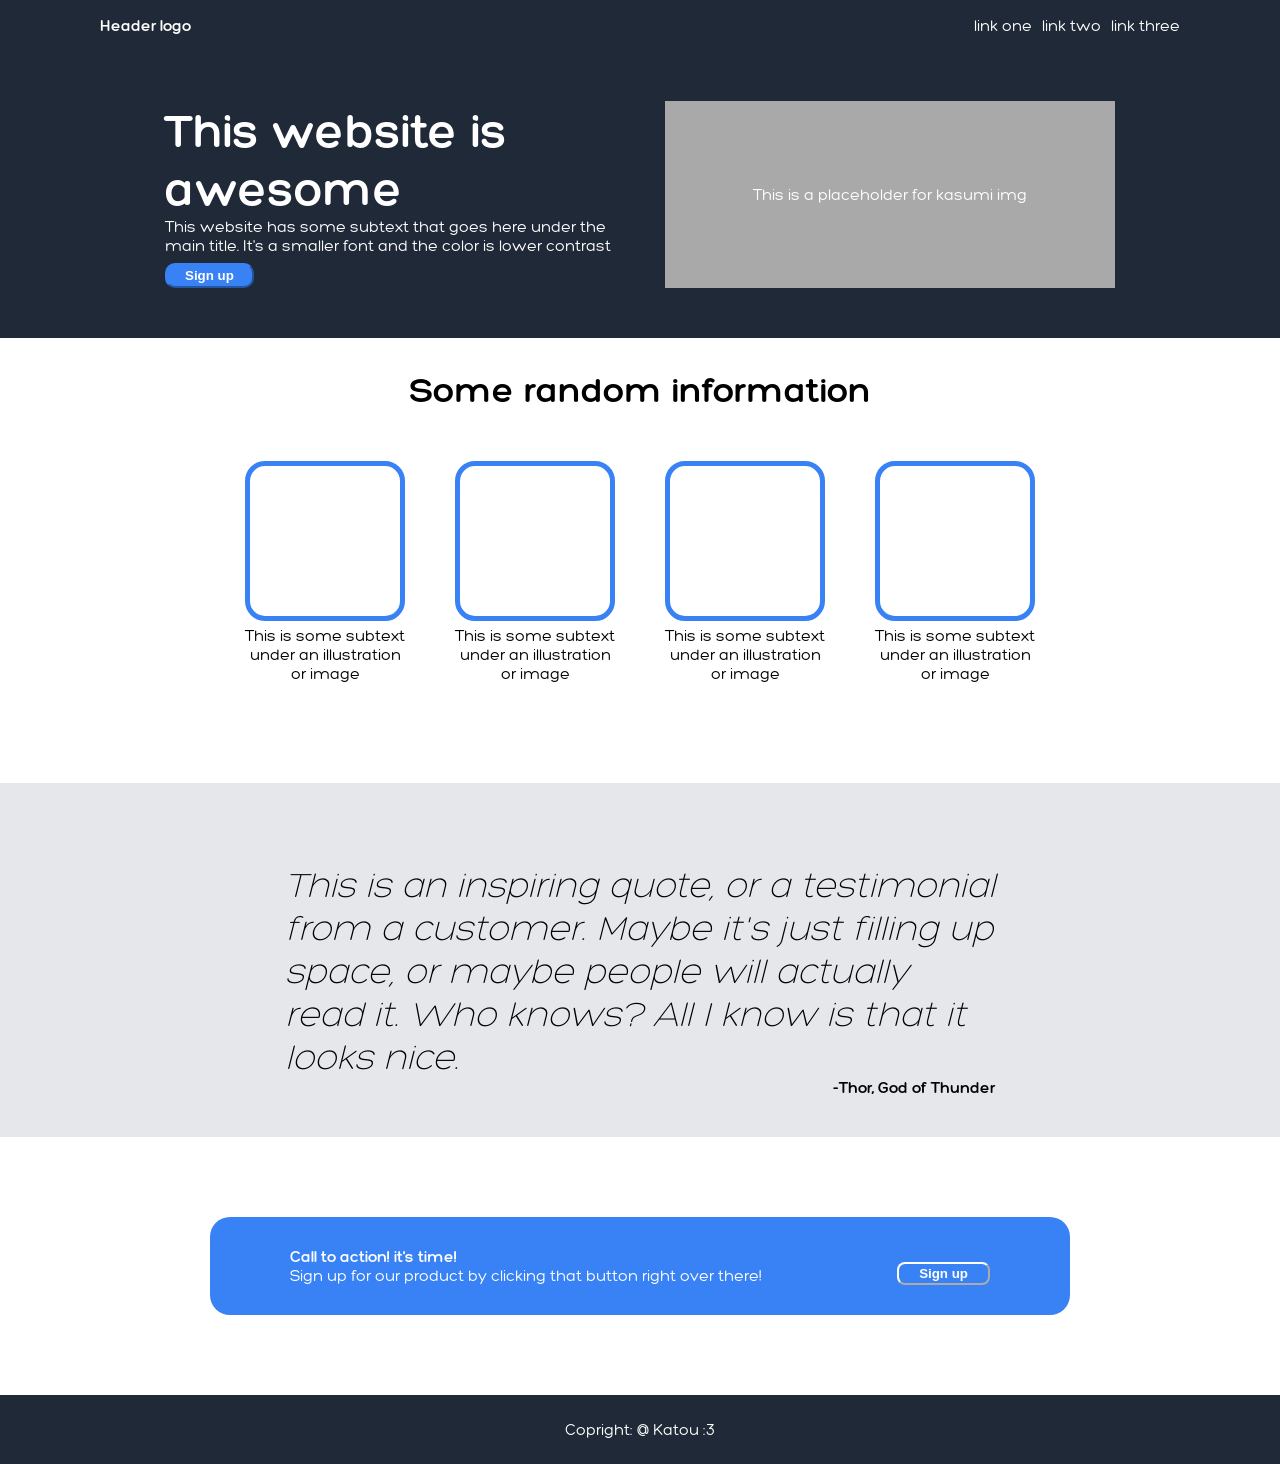
<file: home.html>
<!DOCTYPE html>
<html lang="en">
<head>
    <meta charset="UTF-8">
    <meta name="viewport" content="width=device-width, initial-scale=1.0">
    <title>Landing Page</title>
    <link rel="stylesheet" href="styles.css">
</head>
<body>
    <div class="header">
        <div class="logo">Header logo</div>
        <ul class="header-links">
            <li><a href="#">link one</a></li>
            <li><a href="#">link two</a></li>
            <li><a href="#">link three</a></li>
        </ul>
    </div>

    <div class="title-block">
        <div class="about">
            <div class="main-title"><strong>This website is awesome</strong></div>
            <div class="subtext">This website has some subtext that goes here under the main title. It's a smaller font and the color is lower contrast</div>
            <button class="button">Sign up</button> 
        </div>
        <div class="kasumi">
            This is a placeholder for kasumi img
        </div>
    </div>

    <div class="info-con">
        <div class="card-header"> Some random information</div>
        <div class="info-block">
            <div class="card-con">
                <div class="card"></div>
                <div class="description">This is some subtext under an illustration or image</div>
            </div>
            <div class="card-con">
                <div class="card"></div>
                <div class="description">This is some subtext under an illustration or image</div>
            </div>
            <div class="card-con">
                <div class="card"></div>
                <div class="description">This is some subtext under an illustration or image</div>
            </div>
            <div class="card-con">
                <div class="card"></div>
                <div class="description">This is some subtext under an illustration or image</div>
            </div>
        </div>
    </div>

    <div class="quote-block">
        <div class="quote-container">
            <div class="quote"><em>This is an inspiring quote, or a testimonial from a customer. Maybe it's just filling up space, or maybe people will actually read it. Who knows? All I know is that it looks nice.</em></div>
            <div class="author"><strong>-Thor, God of Thunder</strong></div>
        </div>
    </div>
    
    <div class="signup-block">
        <div class="signup-con">
            <div class="signup-texts">
                <div class="signup-header"><strong>Call to action! it's time!</strong></div>
                <div class="subtext">Sign up for our product by clicking that button right over there!</div>
            </div>
            <button class="button-2"><strong>Sign up</strong></button>
        </div>
    </div>

    <div class="footer">
        Copright: @ Katou :3
    </div>
</body>
</html>
</file>
<file: styles.css>
@font-face {
    font-family: Hero-light;
    src: url(./fonts/Hero-Light.otf);
    font-weight: lighter;
}

@font-face {
    font-family: Hero;
    src: url(./fonts/Hero-Regular.otf);
}


@font-face {
    font-family: Hero;
    src: url(./fonts/Hero-Bold.otf);
    font-weight: bold;
}



body {
    display: flex;
    flex-direction: column;
    margin: 0;
    font-family: Hero;
}

a {
    text-decoration: none;
    color: white;
    font-family: Hero;
}

.header {
    display: flex;
    justify-content: space-between;
    align-items: center;
    background-color: #1F2937;
    color:white;
    padding: 0 100px 0 100px;
    margin: 0;
}

.logo {
    font-weight: bold;
}

.header-links {
    display: flex;
    justify-content: space-between;
    list-style-type: none;
    gap: 10px;
}

.title-block {
    display: flex;
    flex-direction: row;
    justify-content: center;
    background-color: #1F2937;
    padding: 50px 100px 50px 100px;
    gap: 50px;
}

.about {
    display: flex;
    flex-wrap: wrap;
    flex-direction: column;
    color:white;
    flex: 0 1 450px;
}
.main-title {
    font-size: 48px;
    font-weight: bolder;
}
.kasumi {
    display: flex;
    justify-content: center;
    align-items: center;
    box-sizing: border-box;
    background-color: darkgrey;
    color: white;
    flex: 0 1 450px;
    height: auto;
}

.button {
    margin-top: 8px;
    width: fit-content;
    padding: 3px 18px 3px 18px;
    background-color: #3882f6;
    color: white;
    font-weight: bold;
    border-color: #3882f6;
    border-radius: 10px;
}

.info-con {
    display: flex;
    flex-direction: column;
    padding: 30px 100px 100px 100px;
}

.card-header {
    display: flex;
    justify-content: center;
    font-size: 36px;
    font-weight: bold;
    margin-bottom: 50px;
}

.info-block {
    display: flex;
    flex-direction: row;
    flex-wrap: wrap;
    justify-content: center;
    gap: 50px;
}

.card-con {
    display: flex;
    flex-direction: column;
    border-radius: 1px;
    border-color: #3882f6;
    align-items: center;
    flex: 0 0 0;
    gap: 5px;
}

.card {
    border: 5px solid #3882f6;
    width: 150px;
    height: 150px;
    border-radius: 20px;
}

.description {
    text-align: center;
}

.quote-block {
    display: flex;
    background-color: #E5E7EB;
    justify-content: center;
    align-items: center;
    flex-direction: column;
    flex-wrap: wrap;
    padding: 80px 100px 40px 100px;
}

.quote {
    display: flex;
    flex-wrap: wrap;
    font-family: Hero-light;
    text-align: left;
    font-weight: lighter;
    font-size: 36px;
    max-width: 710px;
    height: auto;
}
.author {
    text-align: right;
}

.signup-block {
    display: flex;
    justify-content: center;
    align-items: center;
    flex-wrap: wrap;
    padding: 80px 100px 80px 100px;
}

.signup-con {
    display: flex;
    flex-direction: row;
    justify-content: space-between;
    background-color: #3882f6;
    color: white;
    border-radius: 20px;
    padding: 30px 80px 30px 80px;
    flex: 0 1 700px;
    height: 300;
}
.button-2 {
    display: flex;
    align-self: flex-end;
    background-color: #3882f6;
    color: white;
    border-color: white;
    border-radius: 8px;
    padding: 2px 20px 2px 20px;
}

.footer {
    background-color: #1F2937;
    color: white;
    display: flex;
    justify-content: center;
    align-items: center;
    padding: 25px 0px 25px 0px;
}
</file>
